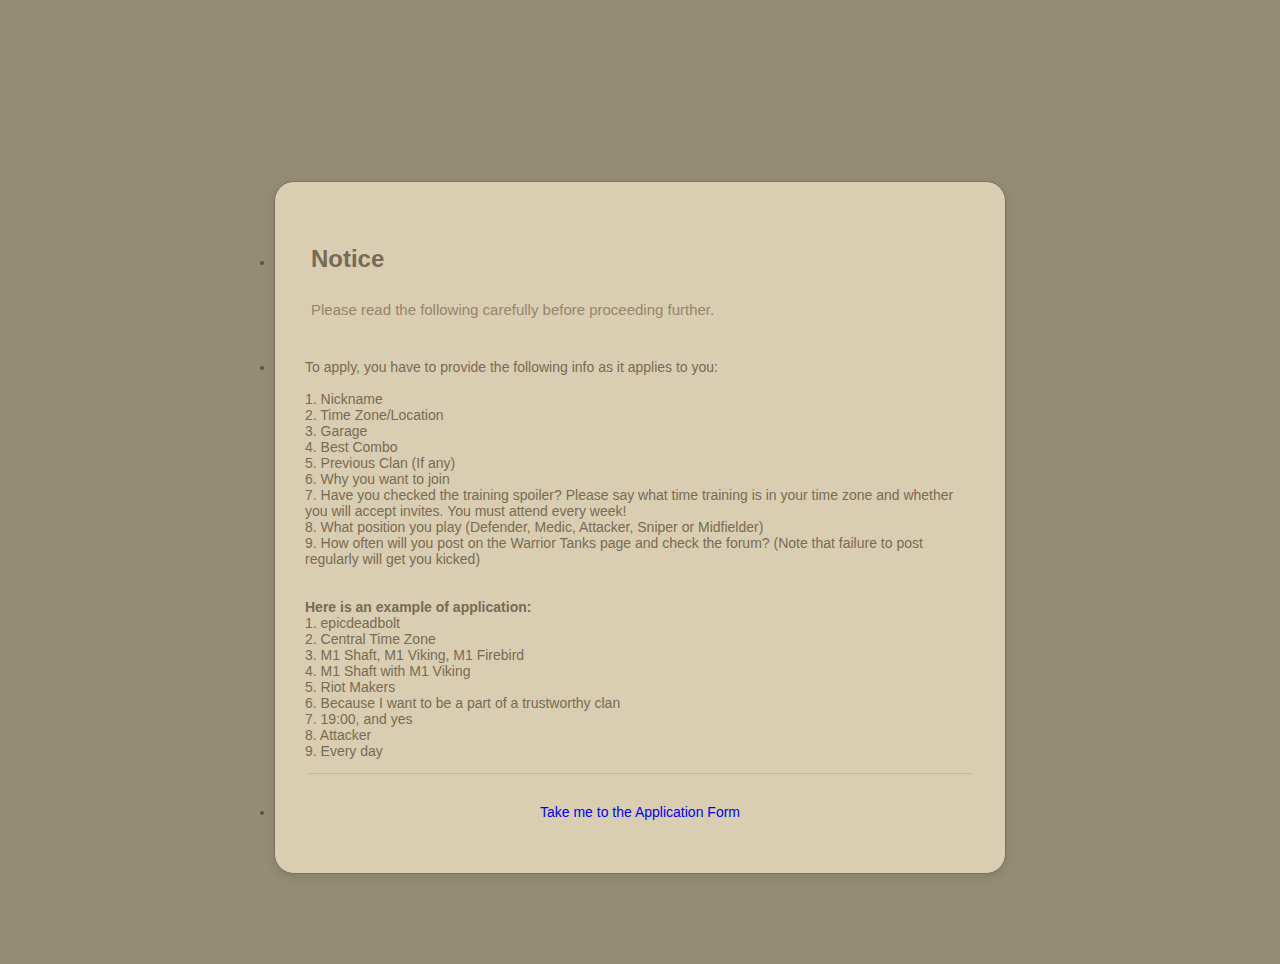
<file: apply.html>
<!DOCTYPE HTML PUBLIC "-//W3C//DTD HTML 4.01//EN" "http://www.w3.org/TR/html4/strict.dtd">
<html class="supernova"><head>
<meta http-equiv="Content-Type" content="text/html; charset=utf-8" />
<meta name="viewport" content="width=device-width, initial-scale=1.0, maximum-scale=1.0, user-scalable=0" />
<meta name="HandheldFriendly" content="true" />
<link rel="apple-touch-icon" href="/apple-touch-icon.png">
<link rel="apple-touch-icon" sizes="76x76" href="/apple-touch-icon-ipad.png">
<link rel="apple-touch-icon" sizes="120x120" href="/apple-touch-icon-iphone-retina.png">
<link rel="apple-touch-icon" sizes="152x152" href="/apple-touch-icon-ipad-retina.png">
<link rel="icon" href="http://tankionline.com/favicon.ico">
<title>Application Step 1 | Warrior Tanks</title>
<link href="https://d2g9qbzl5h49rh.cloudfront.net/static/formCss.css?3.2.5470" rel="stylesheet" type="text/css" />
<link type="text/css" rel="stylesheet" href="https://d2g9qbzl5h49rh.cloudfront.net/css/styles/nova.css?3.2.5470" />
<link type="text/css" media="print" rel="stylesheet" href="https://d2g9qbzl5h49rh.cloudfront.net/css/printForm.css?3.2.5470" />
<style type="text/css">
    .form-label-left{
        width:162px !important;
    }
    .form-line{
        padding-top:12px;
        padding-bottom:12px;
    }
    .form-label-right{
        width:162px !important;
    }
    body, html{
        margin:0;
        padding:0;
        background:false;
    }

    .form-all{
        margin:0px auto;
        padding-top:0px;
        width:730px;
        color:#555 !important;
        font-family:"Lucida Grande", "Lucida Sans Unicode", "Lucida Sans", Verdana, sans-serif;
        font-size:14px;
    }
    .form-radio-item label, .form-checkbox-item label, .form-grading-label, .form-header{
        color: #555;
    }

</style>

<style type="text/css" id="form-designer-style">
    /* Injected CSS Code */
@import "http://www.jotform.com/themes/css/buttons/form-submit-button-denim_dark_blue.css";
.form-all {
  font-family: "Lucida Grande", sans-serif;
}
.form-all {
  width: 730px;
  width: 100%;
  max-width: 730px;
}
.form-label-left,
.form-label-right {
  width: 162px;
}
.form-label {
  white-space: normal;
}
.form-label.form-label-auto {
  display: inline-block;
  float: left;
  text-align: left;
  width: 162px;
}
.form-label-left {
  display: inline-block;
  white-space: normal;
  float: left;
  text-align: left;
}
.form-label-right {
  display: inline-block;
  white-space: normal;
  float: left;
  text-align: right;
}
.form-label-top {
  white-space: normal;
  display: block;
  float: none;
  text-align: left;
}
.form-all {
  font-size: 14px;
}
.form-label {
  font-weight: bold;
}
.form-checkbox-item label,
.form-radio-item label {
  font-weight: normal;
}
.supernova {
  background-color: #d9ceb2;
  background-color: #948c75;
}
.supernova body {
  background-color: transparent;
}
/*
@width30: (unit(@formWidth, px) + 60px);
@width60: (unit(@formWidth, px)+ 120px);
@width90: (unit(@formWidth, px)+ 180px);
*/
/* | */
@media screen and (min-width: 480px) {
  .supernova .form-all {
    border: 1px solid #79725d;
    -webkit-box-shadow: 0 3px 9px rgba(0, 0, 0, 0.1);
    -moz-box-shadow: 0 3px 9px rgba(0, 0, 0, 0.1);
    box-shadow: 0 3px 9px rgba(0, 0, 0, 0.1);
  }
}
/* | */
/* | */
@media screen and (max-width: 480px) {
  .jotform-form {
    padding: 10px 0;
  }
}
/* | */
/* | */
@media screen and (min-width: 480px) and (max-width: 768px) {
  .jotform-form {
    padding: 30px 0;
  }
}
/* | */
/* | */
@media screen and (min-width: 768px) and (max-width: 1024px) {
  .jotform-form {
    padding: 60px 0;
  }
}
/* | */
/* | */
@media screen and (min-width: 1024px) {
  .jotform-form {
    padding: 90px 0;
  }
}
/* | */
.form-all {
  background-color: #d9ceb2;
  border: 1px solid transparent;
}
.form-header-group {
  border-color: #c8b890;
}
.form-matrix-table tr {
  border-color: #c8b890;
}
.form-matrix-table tr:nth-child(2n) {
  background-color: #d1c3a1;
}
.form-all {
  color: #7a6a53;
}
.form-header-group .form-header {
  color: #7a6a53;
}
.form-header-group .form-subHeader {
  color: #988468;
}
.form-sub-label {
  color: #988468;
}
.form-label-top,
.form-label-left,
.form-label-right,
.form-html {
  color: #7a6a53;
}
.form-checkbox-item label,
.form-radio-item label {
  color: #988468;
}
.form-line.form-line-active {
  -webkit-transition-property: all;
  -moz-transition-property: all;
  -ms-transition-property: all;
  -o-transition-property: all;
  transition-property: all;
  -webkit-transition-duration: 0.3s;
  -moz-transition-duration: 0.3s;
  -ms-transition-duration: 0.3s;
  -o-transition-duration: 0.3s;
  transition-duration: 0.3s;
  -webkit-transition-timing-function: ease;
  -moz-transition-timing-function: ease;
  -ms-transition-timing-function: ease;
  -o-transition-timing-function: ease;
  transition-timing-function: ease;
  background-color: rgba(255, 255, 224, 0.4);
}
/* �mer */
.form-radio-item,
.form-checkbox-item {
  padding-bottom: 0px !important;
}
.form-radio-item:last-child,
.form-checkbox-item:last-child {
  padding-bottom: 0;
}
/* �mer */
.form-single-column .form-checkbox-item,
.form-single-column .form-radio-item {
  width: 100%;
}
.supernova {
  height: 100%;
  background-repeat: no-repeat;
  background-attachment: scroll;
  background-position: center top;
}
.supernova {
  background-image: none;
  background-image: url("http://www.jotform.com/uploads/guest_50435531725047/form_files/wall_color_corrozion-1024x1024.jpg");
}
#stage {
  background-image: none;
  background-image: url("http://www.jotform.com/uploads/guest_50435531725047/form_files/wall_color_corrozion-1024x1024.jpg");
}
/* | */
.form-all {
  background-repeat: no-repeat;
  background-attachment: scroll;
  background-position: center top;
}
.form-header-group {
  background-repeat: no-repeat;
  background-attachment: scroll;
  background-position: center top;
}
.form-line {
  margin-top: 7px;
  margin-bottom: 7px;
}
.form-line {
  padding: 0px 30px;
}
.form-all .form-textbox,
.form-all .form-radio-other-input,
.form-all .form-checkbox-other-input,
.form-all .form-captcha input,
.form-all .form-spinner input,
.form-all .form-pagebreak-back,
.form-all .form-pagebreak-next,
.form-all .qq-upload-button,
.form-all .form-error-message {
  -webkit-border-radius: 6px;
  -moz-border-radius: 6px;
  border-radius: 6px;
}
.form-all .form-sub-label {
  margin-left: 3px;
}
.form-all .form-textarea {
  -webkit-border-radius: 6px;
  -moz-border-radius: 6px;
  border-radius: 6px;
}
.form-dropdown {
  -webkit-border-radius: 6px;
  -moz-border-radius: 6px;
  border-radius: 6px;
  -webkit-appearance: none;
  -moz-appearance: button;
  appearance: none;
  margin: 0;
}
.form-all {
  -webkit-border-radius: 20px;
  -moz-border-radius: 20px;
  border-radius: 20px;
}
.form-section:first-child {
  -webkit-border-radius: 20px 20px 0 0;
  -moz-border-radius: 20px 20px 0 0;
  border-radius: 20px 20px 0 0;
}
.form-section:last-child {
  -webkit-border-radius: 0 0 20px 20px;
  -moz-border-radius: 0 0 20px 20px;
  border-radius: 0 0 20px 20px;
}
.form-all .qq-upload-button,
.form-all .form-submit-button,
.form-all .form-submit-reset,
.form-all .form-submit-print {
  font-size: 1em;
  padding: 9px 15px;
  font-family: "Lucida Grande", sans-serif;
  font-size: 14px;
  font-weight: normal;
}
.form-all .form-pagebreak-back,
.form-all .form-pagebreak-next {
  font-size: 1em;
  padding: 9px 15px;
  font-family: "Lucida Grande", sans-serif;
  font-size: 14px;
  font-weight: normal;
}
/*
&amp; when ( @buttonFontType = google ) {
	@import (css) "@{buttonFontLink}";
}
*/
h2.form-header {
  line-height: 1.618em;
  font-size: 1.714em;
}
h2 ~ .form-subHeader {
  line-height: 1.5em;
  font-size: 1.071em;
}
.form-header-group {
  text-align: left;
}
/*.form-dropdown,
.form-radio-item,
.form-checkbox-item,
.form-radio-other-input,
.form-checkbox-other-input,*/
.form-captcha input,
.form-spinner input,
.form-error-message {
  padding: 4px 3px 2px 3px;
}
.form-header-group {
  font-family: "Lucida Grande", sans-serif;
}
.form-section {
  padding: 0px 0px 0px 0px;
}
.form-header-group {
  margin: 12px 36px 12px 36px;
}
.form-header-group {
  padding: 24px 0px 24px 0px;
}
.form-textbox,
.form-textarea {
  border-width: 1px;
  color: #7a6a53;
  padding: 6px 8px 4px 8px;
}
.form-textbox,
.form-textarea,
.form-radio-other-input,
.form-checkbox-other-input,
.form-captcha input,
.form-spinner input {
  background-color: #ffffff;
}
.form-textbox {
  height: 18px;
}
.form-dropdown {
  border-style: solid;
  -webkit-appearance: menulist-button;
  height: 27px;
}
[data-type="control_dropdown"] .form-input,
[data-type="control_dropdown"] .form-input-wide {
  width: 150px;
}
.form-dropdown {
  margin: 0;
  border-color: #a6a6a6;
  -webkit-appearance: menulist!important;
  -moz-appearance: menulist!important;
  appearance: menulist!important;
  border-width: 1px;
}
.form-buttons-wrapper {
  margin-left: 0 !important;
  text-align: center !important;
}
.form-label {
  font-family: "Lucida Grande", sans-serif;
}
li[data-type="control_image"] div {
  text-align: left;
}
li[data-type="control_image"] img {
  border: none;
  border-width: 0px !important;
  border-style: solid !important;
  border-color: false !important;
}
.form-line-column {
  width: auto;
  width: 50%;
  -moz-box-sizing: border-box;
  -webkit-box-sizing: border-box;
  box-sizing: border-box;
}
.form-line-column.form-col-1 {
  padding-left: 30px;
  padding-right: 15px;
}
.form-line-column.form-col-0 {
  padding-left: 15px;
  padding-right: 30px;
}
.form-line-column.form-col-3 {
  padding-left: 30px;
  padding-right: 15px;
}
.form-line-column.form-col-2 {
  padding-left: 15px;
  padding-right: 30px;
}
.form-line-column.form-col-5 {
  padding-left: 30px;
  padding-right: 15px;
}
.form-line-column.form-col-4 {
  padding-left: 15px;
  padding-right: 30px;
}
.form-line-column.form-col-7 {
  padding-left: 30px;
  padding-right: 15px;
}
.form-line-column.form-col-6 {
  padding-left: 15px;
  padding-right: 30px;
}
.form-line-column.form-col-9 {
  padding-left: 30px;
  padding-right: 15px;
}
.form-line-column.form-col-8 {
  padding-left: 15px;
  padding-right: 30px;
}
.form-line-column.form-col-11 {
  padding-left: 30px;
  padding-right: 15px;
}
.form-line-column.form-col-10 {
  padding-left: 15px;
  padding-right: 30px;
}
.form-line-column.form-col-13 {
  padding-left: 30px;
  padding-right: 15px;
}
.form-line-column.form-col-12 {
  padding-left: 15px;
  padding-right: 30px;
}
.form-line-column.form-col-15 {
  padding-left: 30px;
  padding-right: 15px;
}
.form-line-column.form-col-14 {
  padding-left: 15px;
  padding-right: 30px;
}
.form-line-column.form-col-17 {
  padding-left: 30px;
  padding-right: 15px;
}
.form-line-column.form-col-16 {
  padding-left: 15px;
  padding-right: 30px;
}
.form-line-column.form-col-19 {
  padding-left: 30px;
  padding-right: 15px;
}
.form-line-column.form-col-18 {
  padding-left: 15px;
  padding-right: 30px;
}
.form-line-column.form-col-21 {
  padding-left: 30px;
  padding-right: 15px;
}
.form-line-column.form-col-20 {
  padding-left: 15px;
  padding-right: 30px;
}
.form-line-error {
  overflow: hidden;
  -webkit-transition-property: none;
  -moz-transition-property: none;
  -ms-transition-property: none;
  -o-transition-property: none;
  transition-property: none;
  -webkit-transition-duration: 0.3s;
  -moz-transition-duration: 0.3s;
  -ms-transition-duration: 0.3s;
  -o-transition-duration: 0.3s;
  transition-duration: 0.3s;
  -webkit-transition-timing-function: ease;
  -moz-transition-timing-function: ease;
  -ms-transition-timing-function: ease;
  -o-transition-timing-function: ease;
  transition-timing-function: ease;
  background-color: #fff4f4;
}
.form-line-error .form-error-message {
  background-color: #ff3200;
  clear: both;
  float: none;
}
.form-line-error .form-error-message .form-error-arrow {
  border-bottom-color: #ff3200;
}
.form-line-error input:not(#coupon-input),
.form-line-error textarea,
.form-line-error .form-validation-error {
  border: 1px solid #ff3200;
  -webkit-box-shadow: 0 0 3px #ff3200;
  -moz-box-shadow: 0 0 3px #ff3200;
  box-shadow: 0 0 3px #ff3200;
}
.form-all {
  position: relative;
}
.form-all:before {
  content: "";
  background-image: url("http://www.jotform.com/uploads/guest_50435531725047/form_files/logo.png");
  display: inline-block;
  height: 81px;
  position: absolute;
  background-size: 167px 81px;
  background-repeat: no-repeat;
  width: 100%;
}
.form-all {
  margin-top: 91px;
}
.form-all:before {
  top: -91px;
  left: 0;
  background-position: top left;
}
.ie-8 .form-all {
  margin-top: auto;
  margin-top: initial;
}
.ie-8 .form-all:before {
  display: none;
}
/* | */
@media screen and (max-width: 480px), screen and (max-device-width: 768px) and (orientation: portrait), screen and (max-device-width: 415px) and (orientation: landscape) {
  .jotform-form {
    padding: 0;
  }
  .form-all {
    border: 0;
    width: 100%;
    max-width: initial;
  }
  .form-sub-label-container {
    width: 100%;
    margin: 0;
  }
  .form-input {
    width: 100%;
  }
  .form-label {
    width: 100%!important;
  }
  .form-line {
    padding: 2% 5%;
    -moz-box-sizing: border-box;
    -webkit-box-sizing: border-box;
    box-sizing: border-box;
  }
  input[type=text],
  input[type=email],
  input[type=tel],
  textarea {
    width: 100%;
    -moz-box-sizing: border-box;
    -webkit-box-sizing: border-box;
    box-sizing: border-box;
    max-width: initial !important;
  }
  .form-input,
  .form-input-wide,
  .form-textarea,
  .form-textbox,
  .form-dropdown {
    max-width: initial !important;
  }
  div.form-header-group {
    padding: 24px 0px !important;
    margin: 0 12px 2% !important;
    margin-left: 5% !important;
    margin-right: 5% !important;
    -moz-box-sizing: border-box;
    -webkit-box-sizing: border-box;
    box-sizing: border-box;
  }
  [data-type="control_button"] {
    margin-bottom: 0 !important;
  }
  .form-buttons-wrapper {
    margin: 0!important;
  }
  .form-buttons-wrapper button {
    width: 100%;
  }
  table {
    width: 100%!important;
    max-width: initial !important;
  }
  table td + td {
    padding-left: 3%;
  }
  .form-checkbox-item input,
  .form-radio-item input {
    width: auto;
  }
  .form-collapse-table {
    margin: 0 5%;
  }
}
/* | */

/*__INSPECT_SEPERATOR__*/

    /* Injected CSS Code */
</style>
</head>
<body>
<form class="jotform-form" action="https://submit.jotform.me/submit/50435693339461/" method="post" name="form_50435693339461" id="50435693339461" accept-charset="utf-8">
  <div class="form-all">
    <ul class="form-section">
      <li id="cid_28" class="form-input-wide" data-type="control_head">
        <div class="form-header-group">
          <div class="header-text httal htvam">
            <h2 id="header_28" class="form-header">
              Notice
            </h2>
            <div id="subHeader_28" class="form-subHeader">
              Please read the following carefully before proceeding further.
            </div>
          </div>
        </div>
      </li>
          
      <li class="form-line" data-type="control_text" id="id_45">
        <div id="cid_45" class="form-input-wide">
          <div id="text_45" class="form-html">
    <p>To apply, you have to provide the following info as it applies to you:<br><br>

1. Nickname<br>
2. Time Zone/Location<br>
3. Garage<br>
4. Best Combo<br>
5. Previous Clan (If any)<br>
6. Why you want to join<br>
7. Have you checked the training spoiler? Please say what time training is in your time zone and whether you will accept invites. You must attend every week!<br>
8. What position you play (Defender, Medic, Attacker, Sniper or Midfielder)<br>
9. How often will you post on the Warrior Tanks page and check the forum? (Note that failure to post regularly will get you kicked)<br>
<br><br>
<b>Here is an example of application:</b><br>
1. epicdeadbolt<br>
2. Central Time Zone<br>
3. M1 Shaft, M1 Viking, M1 Firebird<br>
4. M1 Shaft with M1 Viking<br>
5. Riot Makers<br>
6. Because I want to be a part of a trustworthy clan<br>
7. 19:00, and yes<br>
8. Attacker<br>
9. Every day</p>
          </div>
        </div>
      </li>
     <center><div style="text-align:center;height:0px;width:90.7%;border-top: solid 1.4px #c8b890;"></div></center>
      <li class="form-line" data-type="control_button" id="id_27" style="margin-top:30px">
        <div id="cid_27" class="form-input-wide">
          <div style="margin-left:168px" class="form-buttons-wrapper">
            <a id="input_27" href="join-form.html" class="form-submit-button" style="text-decoration: none;">
              Take me to the Application Form
            </a>
          </div>
        </div>
      </li>  <br><br>
    </ul>
  </div>
</body>
</html>
</file>
